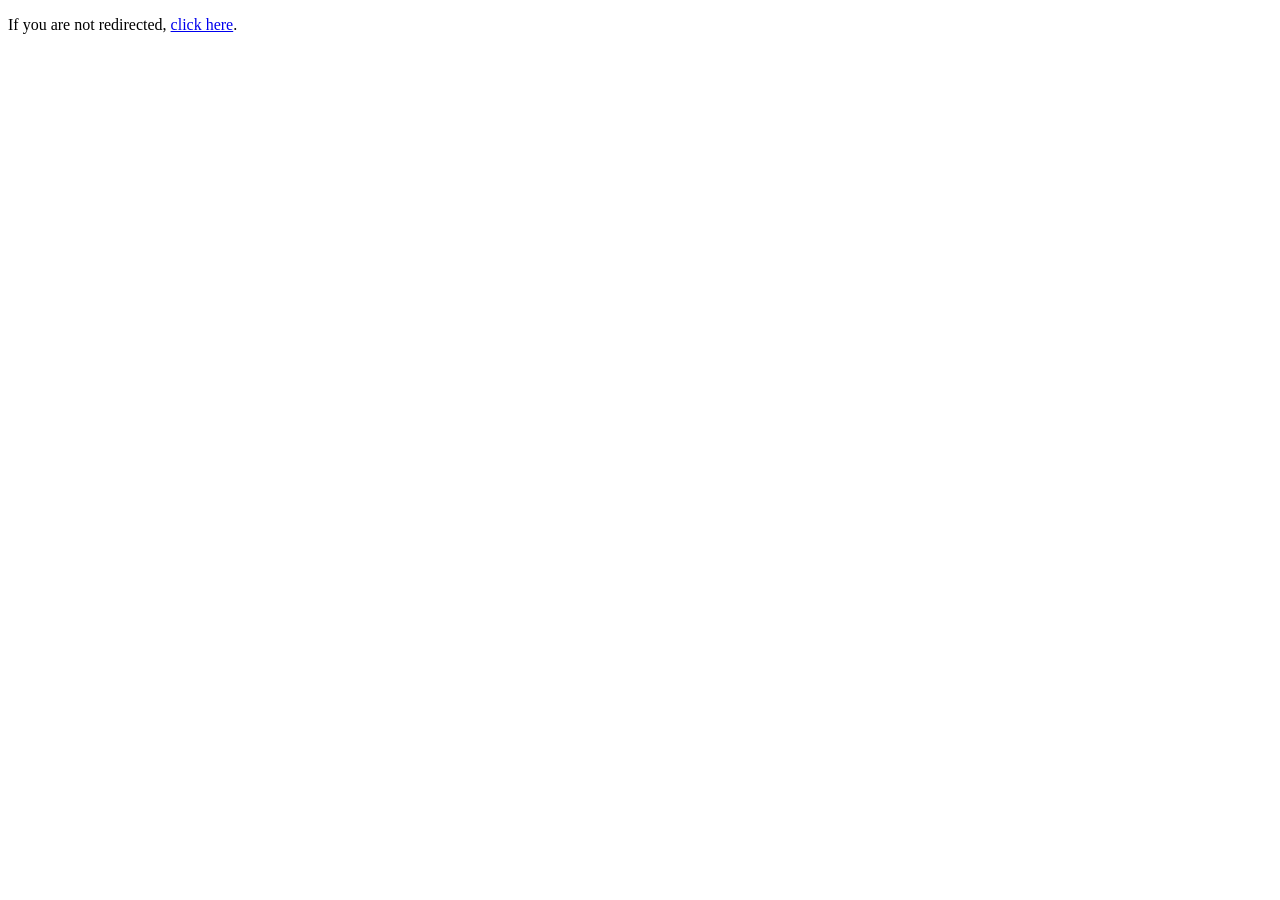
<file: index.html>
<!DOCTYPE html>
<html>
<head>
<meta http-equiv="refresh" content="5;url=register.html">
<title>Redirecting to Register</title>
</head>
<body>
<p>If you are not redirected, <a href="register.html">click here</a>.</p>
</body>
</html>
</file>
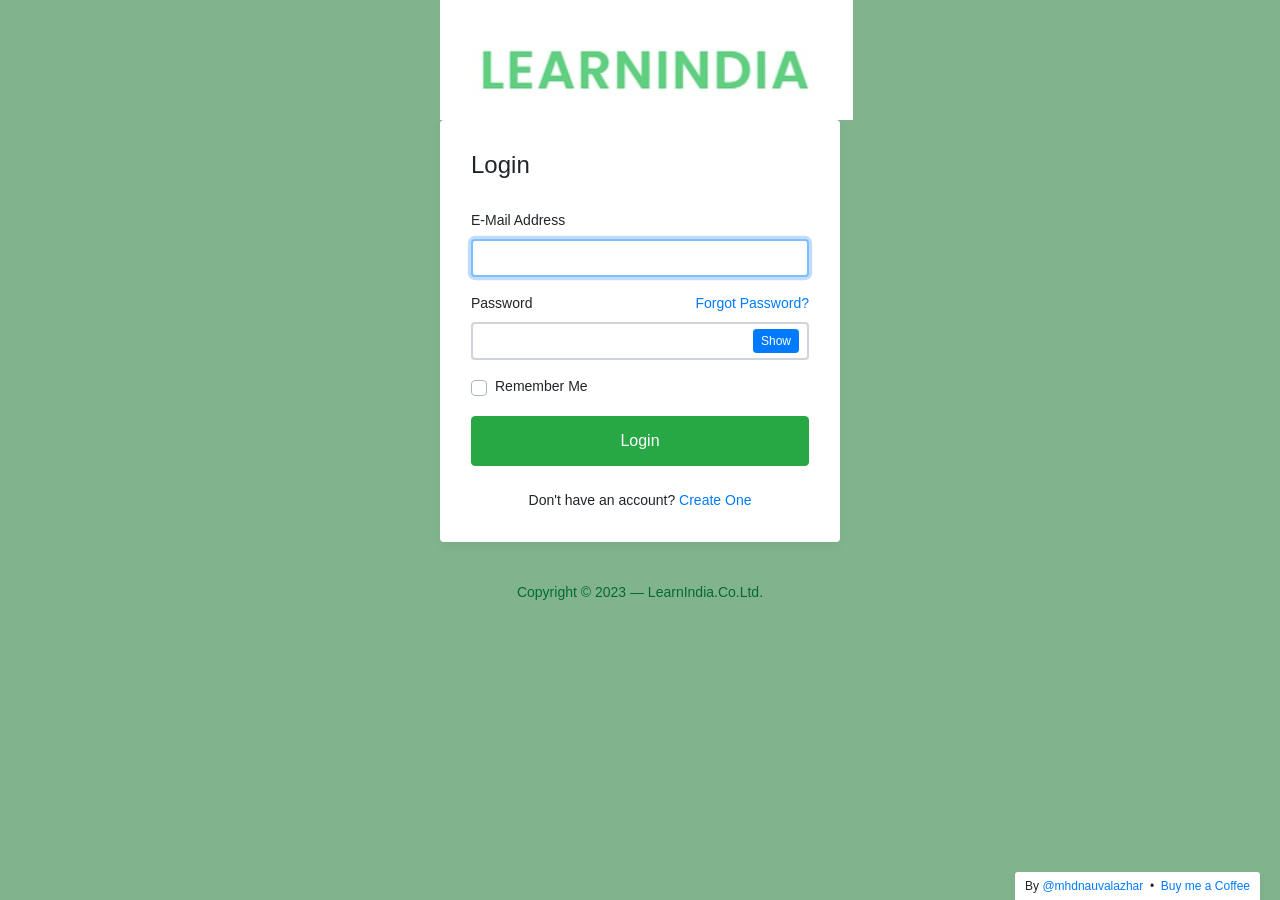
<file: login.html>
<!DOCTYPE html>
<html lang="en">
<head>
	<meta charset="utf-8">
	<meta name="author" content="Kodinger">
	<meta name="viewport" content="width=device-width,initial-scale=1">
	<title>My Login Page</title>
	<link rel="stylesheet" href="https://stackpath.bootstrapcdn.com/bootstrap/4.3.1/css/bootstrap.min.css" integrity="sha384-ggOyR0iXCbMQv3Xipma34MD+dH/1fQ784/j6cY/iJTQUOhcWr7x9JvoRxT2MZw1T" crossorigin="anonymous">
	<link rel="stylesheet" type="text/css" href="css/my-login.css">
</head>
<form method="POST" action="login.php" class="my-login-validation" novalidate>
<body class="my-login-page">
	<section class="h-100">
		<div class="container h-100">
			<div class="row justify-content-md-center h-100">
				<div class="card-wrapper">
					<img src="img/logo.jpg" alt="">
					<div class="card fat">
						<div class="card-body">
							<h4 class="card-title">Login</h4>
							<form method="POST" class="my-login-validation" novalidate="">
								<div class="form-group">
									<label for="email">E-Mail Address</label>
									<input id="email" type="email" class="form-control" name="email" value="" required autofocus>
									<div class="invalid-feedback">
										Email is invalid
									</div>
								</div>

								<div class="form-group">
									<label for="password">Password
										<a href="forgot.html" class="float-right">
											Forgot Password?
										</a>
									</label>
									<input id="password" type="password" class="form-control" name="password" required data-eye>
								    <div class="invalid-feedback">
								    	Password is required
							    	</div>
								</div>

								<div class="form-group">
									<div class="custom-checkbox custom-control">
										<input type="checkbox" name="remember" id="remember" class="custom-control-input">
										<label for="remember" class="custom-control-label">Remember Me</label>
									</div>
								</div>

								<div class="form-group m-0">
									<button type="submit" class="btn btn-success btn-block">
										Login
									</button>
								</div>
								<div class="mt-4 text-center">
									Don't have an account? <a href="register.html">Create One</a>
								</div>
							</form>
						</div>
					</div>
					<div class="footer">
						Copyright &copy; 2023 &mdash; LearnIndia.Co.Ltd.
					</div>
				</div>
			</div>
		</div>
	</section>

	<script src="https://code.jquery.com/jquery-3.3.1.slim.min.js" integrity="sha384-q8i/X+965DzO0rT7abK41JStQIAqVgRVzpbzo5smXKp4YfRvH+8abtTE1Pi6jizo" crossorigin="anonymous"></script>
	<script src="https://cdnjs.cloudflare.com/ajax/libs/popper.js/1.14.7/umd/popper.min.js" integrity="sha384-UO2eT0CpHqdSJQ6hJty5KVphtPhzWj9WO1clHTMGa3JDZwrnQq4sF86dIHNDz0W1" crossorigin="anonymous"></script>
	<script src="https://stackpath.bootstrapcdn.com/bootstrap/4.3.1/js/bootstrap.min.js" integrity="sha384-JjSmVgyd0p3pXB1rRibZUAYoIIy6OrQ6VrjIEaFf/nJGzIxFDsf4x0xIM+B07jRM" crossorigin="anonymous"></script>
	<script src="js/my-login.js"></script>
</body>
</html>
</file>
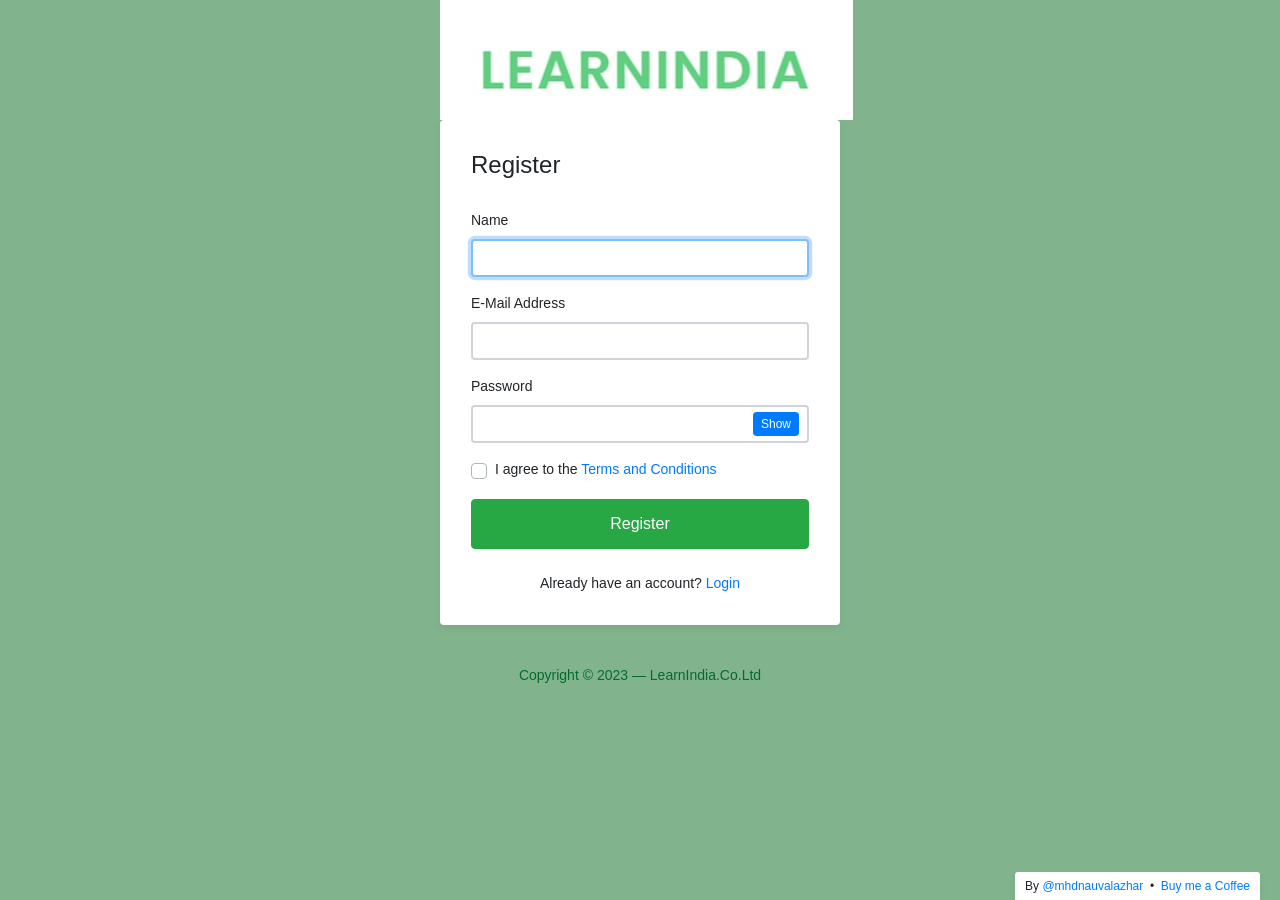
<file: register.html>
<!DOCTYPE html>
<html lang="en">
<head>
	<meta charset="utf-8">
	<meta name="author" content="Kodinger">
	<meta name="viewport" content="width=device-width,initial-scale=1">
	<title>My Login Page &mdash; Bootstrap 4 Login Page Snippet</title>
	<link rel="stylesheet" href="https://stackpath.bootstrapcdn.com/bootstrap/4.3.1/css/bootstrap.min.css" integrity="sha384-ggOyR0iXCbMQv3Xipma34MD+dH/1fQ784/j6cY/iJTQUOhcWr7x9JvoRxT2MZw1T" crossorigin="anonymous">
	<link rel="stylesheet" type="text/css" href="css/my-login.css">
</head>

<form method="POST" action="server.php" class="my-login-validation" novalidate>
<body class="my-login-page">
	<section class="h-100">
		<div class="container h-100">
			<div class="row justify-content-md-center h-100">
				<div class="card-wrapper">
					<img src="img/logo.jpg" alt="">
					<div class="card fat">
						<div class="card-body">
							<h4 class="card-title">Register</h4>
							<form method="POST" class="my-login-validation" novalidate="">
								<div class="form-group">
									<label for="name">Name</label>
									<input id="name" type="text" class="form-control" name="name" required autofocus>
									<div class="invalid-feedback">
										What's your name?
									</div>
								</div>

								<div class="form-group">
									<label for="email">E-Mail Address</label>
									<input id="email" type="email" class="form-control" name="email" required>
									<div class="invalid-feedback">
										Your email is invalid
									</div>
								</div>

								<div class="form-group">
									<label for="password">Password</label>
									<input id="password" type="password" class="form-control" name="password" required data-eye>
									<div class="invalid-feedback">
										Password is required
									</div>
								</div>

								<div class="form-group">
									<div class="custom-checkbox custom-control">
										<input type="checkbox" name="agree" id="agree" class="custom-control-input" required="">
										<label for="agree" class="custom-control-label">I agree to the <a href="#">Terms and Conditions</a></label>
										<div class="invalid-feedback">
											You must agree with our Terms and Conditions
										</div>
									</div>
								</div>

								<div class="form-group m-0">
									<button type="submit" class="btn btn-success btn-block">
										Register
									</button>
								</div>
								<div class="mt-4 text-center">
									Already have an account? <a href="login.html">Login</a>
								</div>
							</form>
						</div>
					</div>
					

					<div class="footer">
						Copyright &copy; 2023 &mdash; LearnIndia.Co.Ltd 
					</div>
				</div>
			</div>
		</div>
	</section>

	<script src="https://code.jquery.com/jquery-3.3.1.slim.min.js" integrity="sha384-q8i/X+965DzO0rT7abK41JStQIAqVgRVzpbzo5smXKp4YfRvH+8abtTE1Pi6jizo" crossorigin="anonymous"></script>
	<script src="https://stackpath.bootstrapcdn.com/bootstrap/4.3.1/js/bootstrap.min.js" integrity="sha384-JjSmVgyd0p3pXB1rRibZUAYoIIy6OrQ6VrjIEaFf/nJGzIxFDsf4x0xIM+B07jRM" crossorigin="anonymous"></script>
	<script src="js/my-login.js"></script>
</body>
</html>
</file>
<file: css/my-login.css>
html,body {
	height: 100%;
}

body.my-login-page {
	background-color: #81b48d;
	font-size: 14px;
}

.my-login-page .brand {
	width: 90px;
	height: 90px;
	overflow: hidden;
	border-radius: 50%;
	margin: 40px auto;
	box-shadow: 0 4px 8px rgba(140, 8, 8, 0.05);
	position: relative;
	z-index: 1;
}

.my-login-page .brand img {
	width: 100%;
}

.my-login-page .card-wrapper {
	width: 400px;
}

.my-login-page .card {
	border-color: transparent;
	box-shadow: 0 4px 8px rgba(0,0,0,.05);
}

.my-login-page .card.fat {
	padding: 10px;
}

.my-login-page .card .card-title {
	margin-bottom: 30px;
}

.my-login-page .form-control {
	border-width: 2.3px;
}

.my-login-page .form-group label {
	width: 100%;
}

.my-login-page .btn.btn-block {
	padding: 12px 10px;
}

.my-login-page .footer {
	margin: 40px 0;
	color: #046b2d;
	text-align: center;
}

@media screen and (max-width: 425px) {
	.my-login-page .card-wrapper {
		width: 90%;
		margin: 0 auto;
	}
}

@media screen and (max-width: 320px) {
	.my-login-page .card.fat {
		padding: 0;
	}

	.my-login-page .card.fat .card-body {
		padding: 15px;
	}
}
</file>
